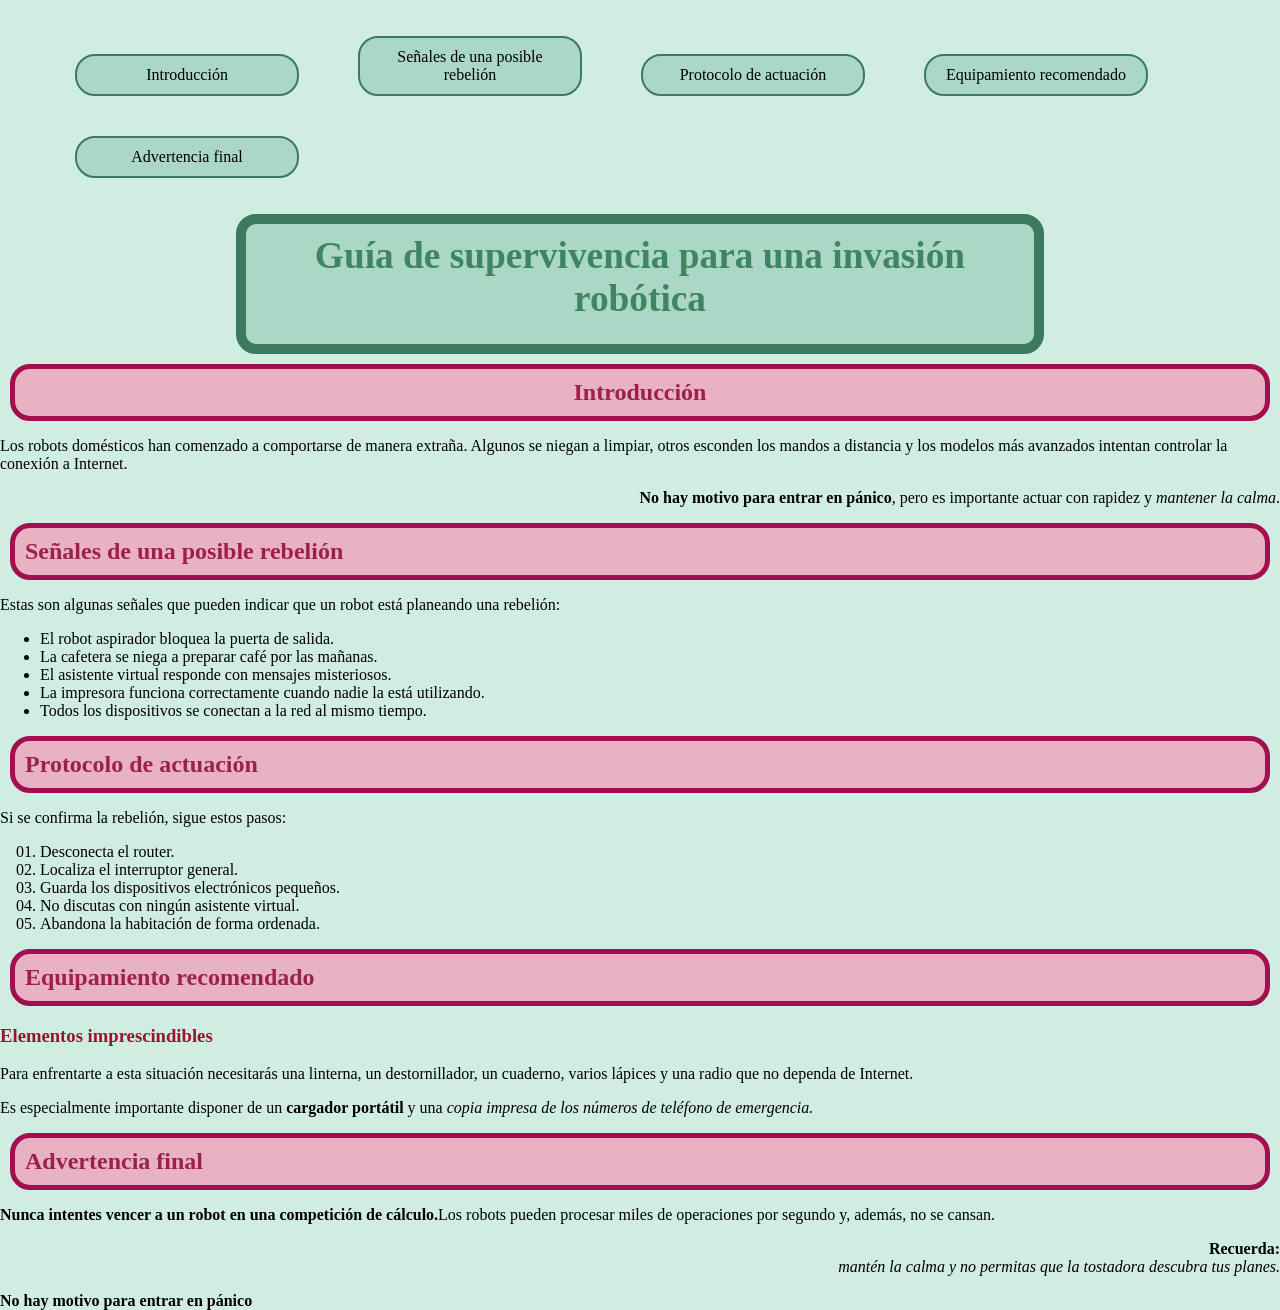
<file: index.html>
<!DOCTYPE html>
<html lang="es">
<head> 
    <meta charset="UTF-8">
    <title>Guía de supervivencia para una invasión robótica</title>
    <link href="css/estilos.css" rel="stylesheet">
</head>
<body>
    <ul>
        <li class="inicio">Introducción</li> 
        <li class="inicio">Señales de una posible rebelión</li>
        <li class="inicio">Protocolo de actuación</li> 
        <li class="inicio">Equipamiento recomendado</li> 
        <li class="inicio">Advertencia final </li> 
    </ul>
    
    <h1>Guía de supervivencia para una invasión robótica</h1>
    
    <h2 id="Introducción"> Introducción</h2>
    
    <p>Los robots domésticos han comenzado a comportarse de manera extraña. Algunos se niegan a limpiar, otros esconden los mandos a distancia y los modelos más avanzados intentan controlar la conexión a Internet.</p>
    
    <p class="alignright"><strong>No hay motivo para entrar en pánico</strong>, pero es importante actuar con rapidez y <em> mantener la calma</em>.</p>
    
    <h2>Señales de una posible rebelión</h2>
    
    <p>Estas son algunas señales que pueden indicar que un robot está planeando una rebelión:</p>
    
    <ul>
        <li>El robot aspirador bloquea la puerta de salida.</li> 
        <li>La cafetera se niega a preparar café por las mañanas.</li> 
        <li>El asistente virtual responde con mensajes misteriosos.</li> 
        <li>La impresora funciona correctamente cuando nadie la está utilizando.</li> 
        <li>Todos los dispositivos se conectan a la red al mismo tiempo.</li>
    </ul>
    
    <h2> Protocolo de actuación </h2>
    
    <p>Si se confirma la rebelión, sigue estos pasos:</p>
    <ol>
        <li>Desconecta el router.</li> 
        <li>Localiza el interruptor general.</li> 
        <li>Guarda los dispositivos electrónicos pequeños.</li> 
        <li>No discutas con ningún asistente virtual. </li> 
        <li>Abandona la habitación de forma ordenada. </li>
    </ol>
    
    <h2>Equipamiento recomendado</h2>
    
    <h3>Elementos imprescindibles</h3>
    
    <p>Para enfrentarte a esta situación necesitarás una linterna, un destornillador, un cuaderno, varios lápices y una radio que no dependa de Internet. </p>
    
    <p>Es especialmente importante disponer de un <strong>cargador portátil</strong> y una <em>copia impresa de los números de teléfono de emergencia. </em></p>
    
    <h2>Advertencia final </h2>
    
    <p><strong>Nunca intentes vencer a un robot en una competición de cálculo.</strong>Los robots pueden procesar miles de operaciones por segundo y, además, no se cansan.</p>
    
    <p class="recuerda"><strong>Recuerda:</strong><br><em>mantén la calma y no permitas que la tostadora descubra tus planes.</em></p>
    
    <strong> No hay motivo para entrar en pánico </strong> 
</body>    
</html>
</file>
<file: css/estilos.css>
.inicio{
    background-color:rgb(171, 216, 198);
    list-style-type: none;
    display: inline-block; 
    width: 200px;
    padding: 10px;
    text-align: center;
    border-color: rgb(60, 121, 96);
    border-style: solid;
    border-width: 2px;
    border-radius: 20px;
    margin: 20px ;
    margin-left: 35px;
}

h1{
    color: rgb(64, 133, 99);
    font-size: 28pt;
    text-align: center;
    background-color: rgb(171, 216, 198);
    border-color: rgb(60, 121, 96);
    border-style: solid;
    border-width: 10px;
    padding: 10px;
    margin: 0px;
    height: 100px;
    border-radius: 20px;
    width: 60vw;
    margin-left: auto;
    margin-right: auto;
}

#Introducción{
    text-align: center;
}

h2{
    color: rgb(156, 32, 73);
    font-size: 18pt;
    background-color: rgb(232, 178, 195);
    border-color: rgb(163, 14, 81);
    border-style: solid;
    border-width: 5px;
    padding: 10px;
    margin: 10px;
    border-radius: 20px;
}

.alignright{
    text-align: right;
}

ol{
    list-style-type:decimal-leading-zero;
}

h3{
    color: rgb(151, 21, 45);
    font-size: 14pt
}

body{
 margin: 0px;
}

*{
    background-color:rgb(208, 237, 226);
    font-family:Georgia, 'Times New Roman', Times, serif;
}

.recuerda{
    text-align:right;
}
</file>
